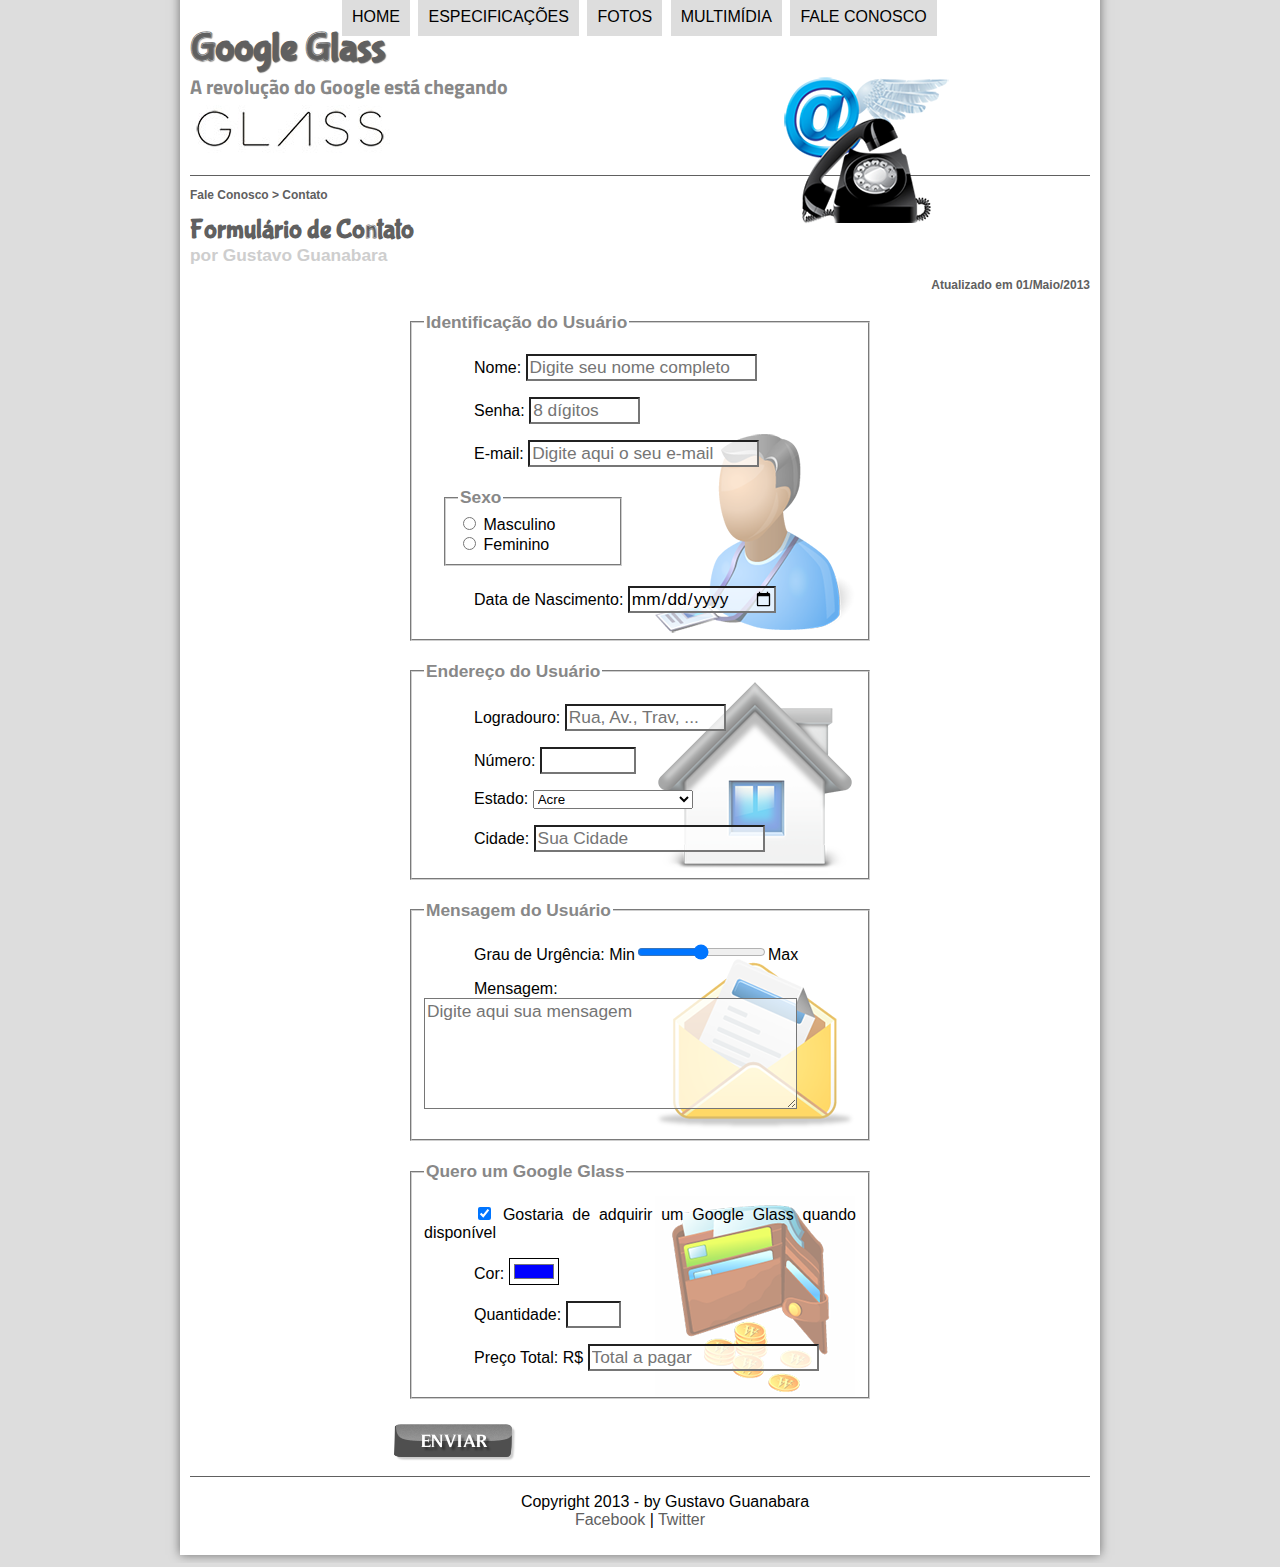
<file: fale-conosco.html>
<!DOCTYPE html>
<html lang="pt-br">
    <head>
        <meta charset="UTF-8">
        <title>Tudo Sobre Google Glass</title>
        <link rel="stylesheet" href="_css/estilo.css">
        <link rel="stylesheet" href="_css/form.css">
        <script src="_javascript/funcoes.js"></script>
        <script>
            function calc_total()
            {
                var qtd = parseInt(document.getElementById('cQtd').value)
                var tot = 1500 * qtd;
                document.getElementById('cTot').value = tot;
            }
        </script>
    </head>
    <body>
        <div id="interface">
            <header id="cabecalho">
                <hgroup>
                    <h1>Google Glass</h1>
                    <h2>A revolução do Google está chegando</h2>
                </hgroup>
                <img id="icone" src="_imagens/contato.png">
                <nav id="menu">
                    <h1>Menu Principal</h1>
                    <ul type="disc">
                        <li onmouseover="mudaFoto('_imagens/home.png')" onmouseout="mudaFoto('_imagens/contato.png')"> <a href="index.html"> Home </a> </li>
                        <li onmouseover="mudaFoto('_imagens/especificacoes.png')" onmouseout="mudaFoto('_imagens/contato.png')"> <a href="specs.html">Especificações</a>  </li>
                        <li onmouseover="mudaFoto('_imagens/fotos.png')" onmouseout="mudaFoto('_imagens/contato.png')"> <a href="fotos.html">Fotos</a>  </li>
                        <li onmouseover="mudaFoto('_imagens/multimidia.png')" onmouseout="mudaFoto('_imagens/contato.png')"> <a href="multimidia.html">Multimídia</a>  </li>
                        <li onmouseover="mudaFoto('_imagens/contato.png')" onmouseout="mudaFoto('_imagens/contato.png')"> <a href="fale-conosco.html">Fale conosco</a>  </li>
                    </ul>
                </nav>
            </header>

            <header id="cabecalho-artigo">
                <hgroup>
                    <h3>Fale Conosco > Contato</h3>
                    <h1>Formulário de Contato</h1>
                    <h2>por Gustavo Guanabara</h2>
                    <h3 class="direita">Atualizado em 01/Maio/2013</h3>
                </hgroup>
            </header>

            <form action="mailto:4awhile2022@gmail.com" method="post" id="fContato" oninput="calc_total()">
                <fieldset id="usuario">
                    <legend>Identificação do Usuário</legend>
                    <p><label for="cNome">Nome:</label> <input type="text" name="tNome" id="cNome" size="20" maxlength="30" placeholder="Digite seu nome completo"></p>
                    <p><label for="cSenha">Senha:</label> <input type="password" name="tSenha" id="cSenha" size="8" maxlength="8" placeholder="8 dígitos"></p>
                    <p><label for="cMail">E-mail:</label> <input type="email" name="tMail" id="cMail" size="20" maxlength="40" placeholder="Digite aqui o seu e-mail"></p>
                    <fieldset id="sexo">
                        <legend>Sexo</legend>
                        <input type="radio" name="tSexo" id="cMasc"> <label for="cMasc">Masculino</label><br>
                        <input type="radio" name="tSexo" id="cFemi"> <label for="cFemi">Feminino</label>
                    </fieldset>
                    <p><label for="cNasc">Data de Nascimento:</label> <input type="date" name="tNasc" id="cNasc"></p>
                </fieldset>
                <fieldset id="endereco">
                    <legend>Endereço do Usuário</legend>
                    <p><label for="cRua">Logradouro:</label> <input type="text" name="tRua" id="cRua" size="13" maxlength="80" placeholder="Rua, Av., Trav, ..."></p>
                    <p><label for="cNum">Número:</label> <input type="number" name="tNum" id="cNum" min="0" max="99999"></p>
                    <p>
                        <label for="cEst">Estado:</label>
                        <select name="tEst" id="cEst">
                            <optgroup label="Região Norte">
                                <option value="AC">Acre</option>
                                <option value="AM">Amazonas</option>
                                <option value="RO">Rondônia</option>
                                <option value="RR">Roraima</option>
                                <option value="AP">Amapá</option>
                                <option value="PA">Pará</option>
                                <option value="TO">Tocantins</option>
                            </optgroup>

                            <optgroup label="Região Nordeste">
                                <option value="MA">Maranhão</option>
                                <option value="PI">Piauí</option>
                                <option value="CE">Ceará</option>
                                <option value="RN">Rio Grande do Norte</option>
                                <option value="PB">Paraíba</option>
                                <option value="PE">Pernambuco</option>
                                <option value="AL">Alagoas</option>
                                <option value="SE">Sergipe</option>
                                <option value="BA">Bahia</option>
                            </optgroup>

                            <optgroup label="Região Centro-Oeste">
                                <option value="MT">Mato Grosso</option>
                                <option value="GO">Goiás</option>
                                <option value="MS">Mato Grosso do Sul</option>
                            </optgroup>

                            <optgroup label="Região Sudeste">
                                <option value="MG">Minas Gerais</option>
                                <option value="ES">Espírito Santo</option>
                                <option value="RJ">Rio de Janeiro</option>
                                <option value="SP">São Paulo</option>
                            </optgroup>

                            <optgroup label="Região Sul">
                                <option value="PR">Paraná</option>
                                <option value="SC">Santa Catarina</option>
                                <option value="RS">Rio Grande do Sul</option>
                            </optgroup>
                        </select>
                    </p>
                    <p><label for="cCid">Cidade:</label> <input type="text" name="tCid" id="cCid" size="20" maxlength="40" placeholder="Sua Cidade" list="cidades"></p>
                    <datalist id="cidades">
                        <option value="Limoeiro"></option>
                        <option value="Passira"></option>
                        <option value="Recife"></option>
                        <option value="Cumaru"></option>
                        <option value="Garanhuns"></option>
                        <option value="Carpina"></option>
                    </datalist>
                </fieldset>
                <fieldset id="mensagem">
                    <legend>Mensagem do Usuário</legend>
                    <p>
                        <label for="cUrg">Grau de Urgência:</label> Min<input type="range" name="tUrg" id="cUrg" min="0" max="10" step="1">Max
                    </p>
                    <p>
                        <label for="cMsg">Mensagem:</label>
                        <textarea name="tMsg" id="cMsg" cols="35" rows="5" placeholder="Digite aqui sua mensagem"></textarea>
                    </p>
                </fieldset>
                <fieldset id="pedido">
                    <legend>Quero um Google Glass</legend>
                        <p>
                            <input type="checkbox" name="tPed" id="cPed" checked>
                            <label for="cPed">Gostaria de adquirir um Google Glass quando disponível</label>
                        </p>
                        <p>
                            <label for="cCor">Cor:</label>
                            <input type="color" name="tCor" id="cCor" value="#0000FF">
                        </p>
                        <p>
                            <label for="cQtd">Quantidade:</label>
                            <input type="number" name="tQtd" id="cQtd" min="0" max="5">
                        </p>
                        <p>
                            <label for="cTot">Preço Total: R$</label>
                            <input type="text" name="tTot" id="cTot" placeholder="Total a pagar" readonly>
                        </p>
                </fieldset>
                <input type="image" src="_imagens/botao-enviar.png" alt="botao-enviar">
            </form>
        <footer id="rodape">
            <p>
                Copyright 2013 - by Gustavo Guanabara <br>
                <a href="http://facebook.com/cursosemvideo" target="_blank">Facebook</a>  | 
                <a href="http://twitter.com/cursosemvideo" target="_blank">Twitter</a> 
            </p>
        </footer>        
    </div>
</body>
</html>
</file>
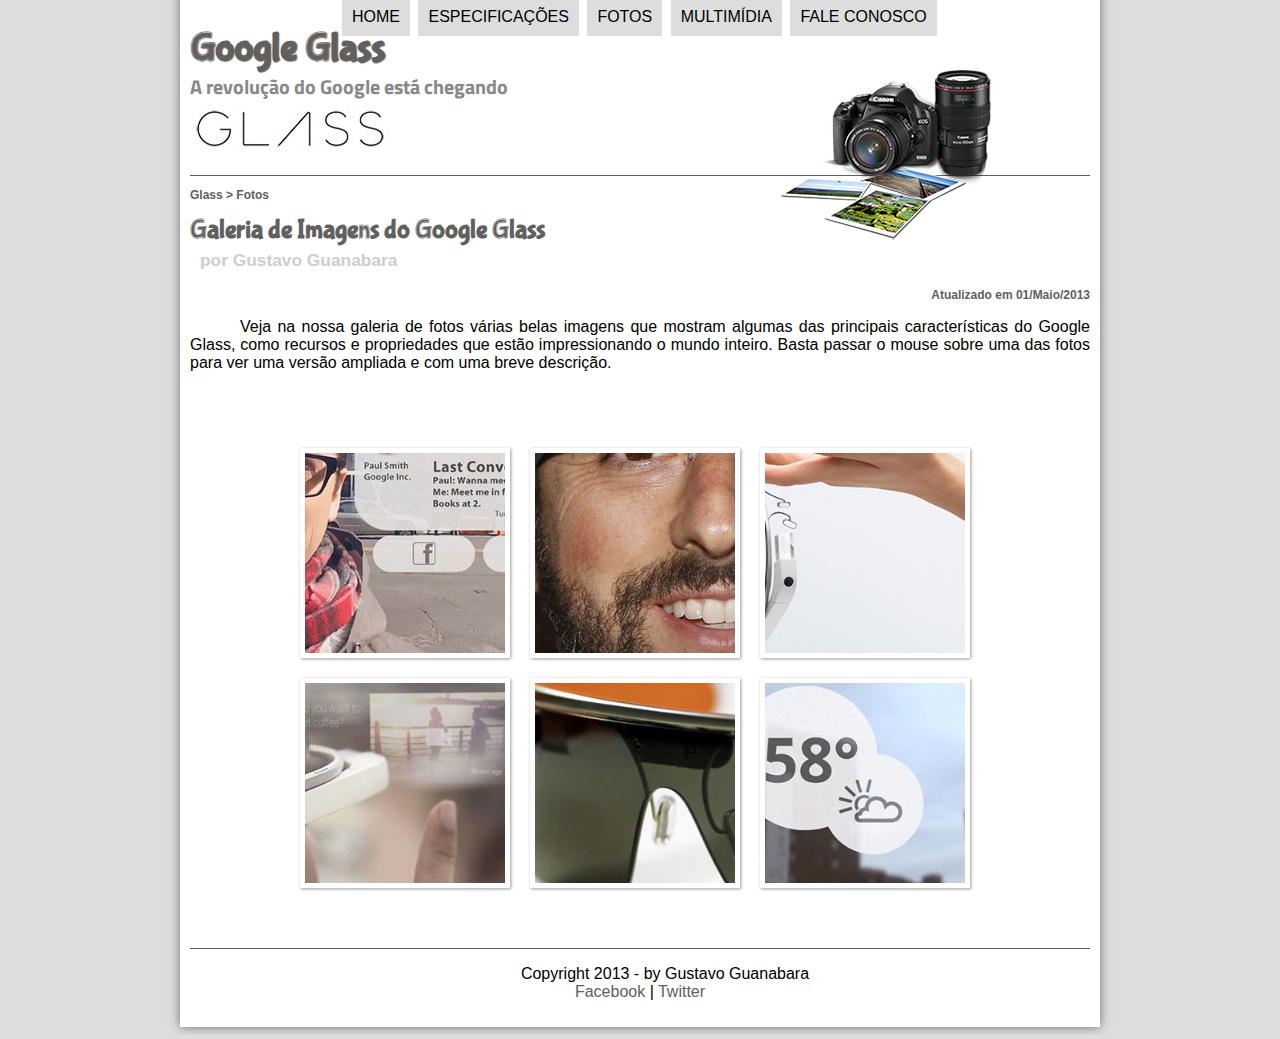
<file: fotos.html>
<!DOCTYPE html>
<html lang="pt-br">
    <head>
        <meta charset="UTF-8">
        <title>Tudo Sobre Google Glass</title>
        <link rel="stylesheet" href="_css/estilo.css">
        <link rel="stylesheet" href="_css/fotos.css">
        <script src="_javascript/funcoes.js"></script>
    </head>
    <body>
        <div id="interface">
            <header id="cabecalho">
                <hgroup>
                    <h1>Google Glass</h1>
                    <h2>A revolução do Google está chegando</h2>
                </hgroup>
                <img id="icone" src="_imagens/fotos.png">
                <nav id="menu">
                    <h1>Menu Principal</h1>
                    <ul type="disc">
                        <li onmouseover="mudaFoto('_imagens/home.png')" onmouseout="mudaFoto('_imagens/fotos.png')"> <a href="index.html"> Home </a> </li>
                        <li onmouseover="mudaFoto('_imagens/especificacoes.png')" onmouseout="mudaFoto('_imagens/fotos.png')"> <a href="specs.html">Especificações</a>  </li>
                        <li onmouseover="mudaFoto('_imagens/fotos.png')" onmouseout="mudaFoto('_imagens/fotos.png')"> <a href="fotos.html">Fotos</a>  </li>
                        <li onmouseover="mudaFoto('_imagens/multimidia.png')" onmouseout="mudaFoto('_imagens/fotos.png')"> <a href="multimidia.html">Multimídia</a>  </li>
                        <li onmouseover="mudaFoto('_imagens/contato.png')" onmouseout="mudaFoto('_imagens/fotos.png')"> <a href="fale-conosco.html">Fale conosco</a>  </li>
                    </ul>
                </nav>
            </header>
            <section id="corpo-full">
                <article id="noticia-principal">
                    <header id="cabecalho-artigo">
                        <hgroup>
                            <h3>Glass > Fotos</h3>
                            <h1>Galeria de Imagens do Google Glass</h1>
                            <h2>por Gustavo Guanabara</h2>
                            <h3 class="direita">Atualizado em 01/Maio/2013</h3>
                        </hgroup>
                    </header>

                    <p>
                        Veja na nossa galeria de fotos várias belas imagens que mostram algumas das principais características do Google Glass, como recursos e propriedades que estão impressionando o mundo inteiro. Basta passar o mouse sobre uma das fotos para ver uma versão ampliada e com uma breve descrição.
                    </p>

                    <ul id="album-fotos">
                        <li id="foto01"><span>Agenda e lembretes</span></li>
                        <li id="foto02"><span>Sergey Brin usando o Glass</span></li>
                        <li id="foto03"><span>Leve e compacto</span></li>
                        <li id="foto04"><span>Sensação de uma tela de 50"</span></li>
                        <li id="foto05"><span>Vários tipos de lente</span></li>
                        <li id="foto06"><span>Informações importantes</span></li>
                    </ul>

                </article>
            </section>
            <footer id="rodape">
                <p>
                    Copyright 2013 - by Gustavo Guanabara <br>
                    <a href="http://facebook.com/cursosemvideo" target="_blank">Facebook</a>  | 
                    <a href="http://twitter.com/cursosemvideo" target="_blank">Twitter</a> 
                </p>
            </footer>        
        </div>
    </body>
</html>
</file>
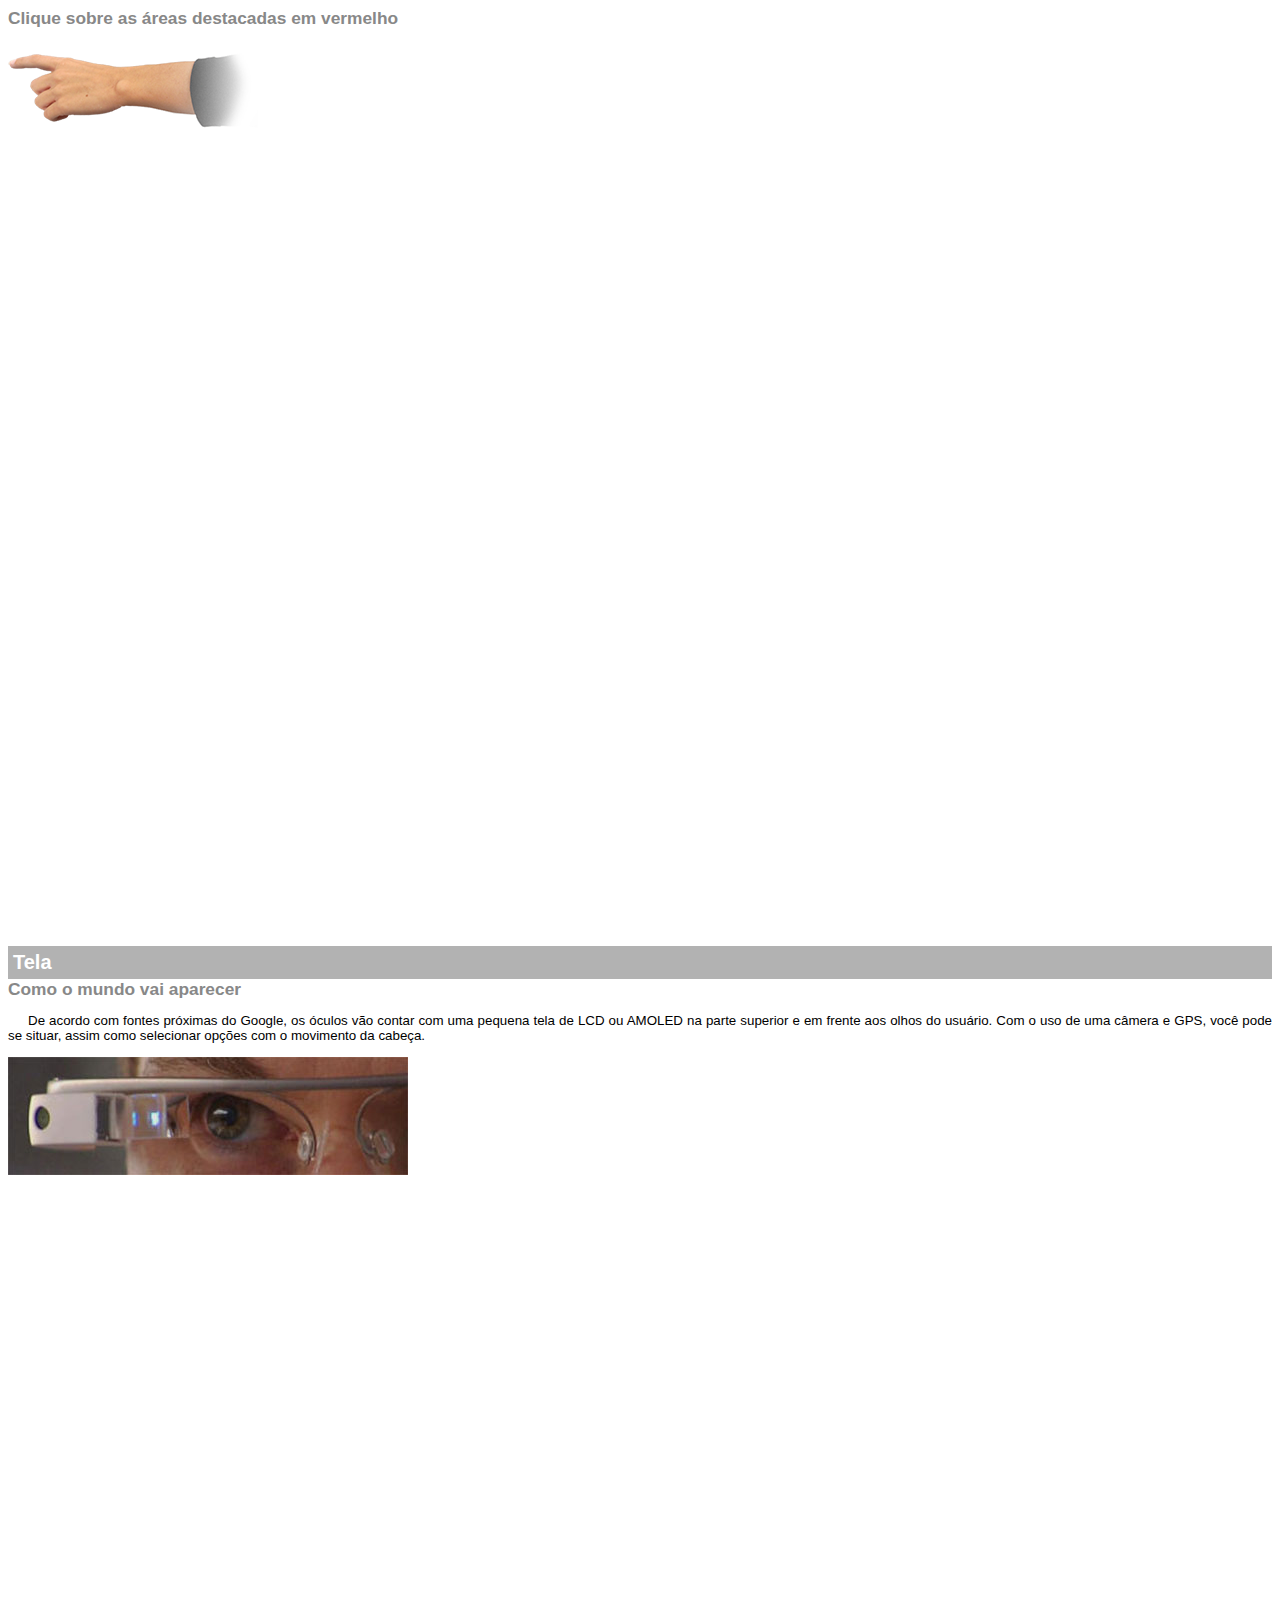
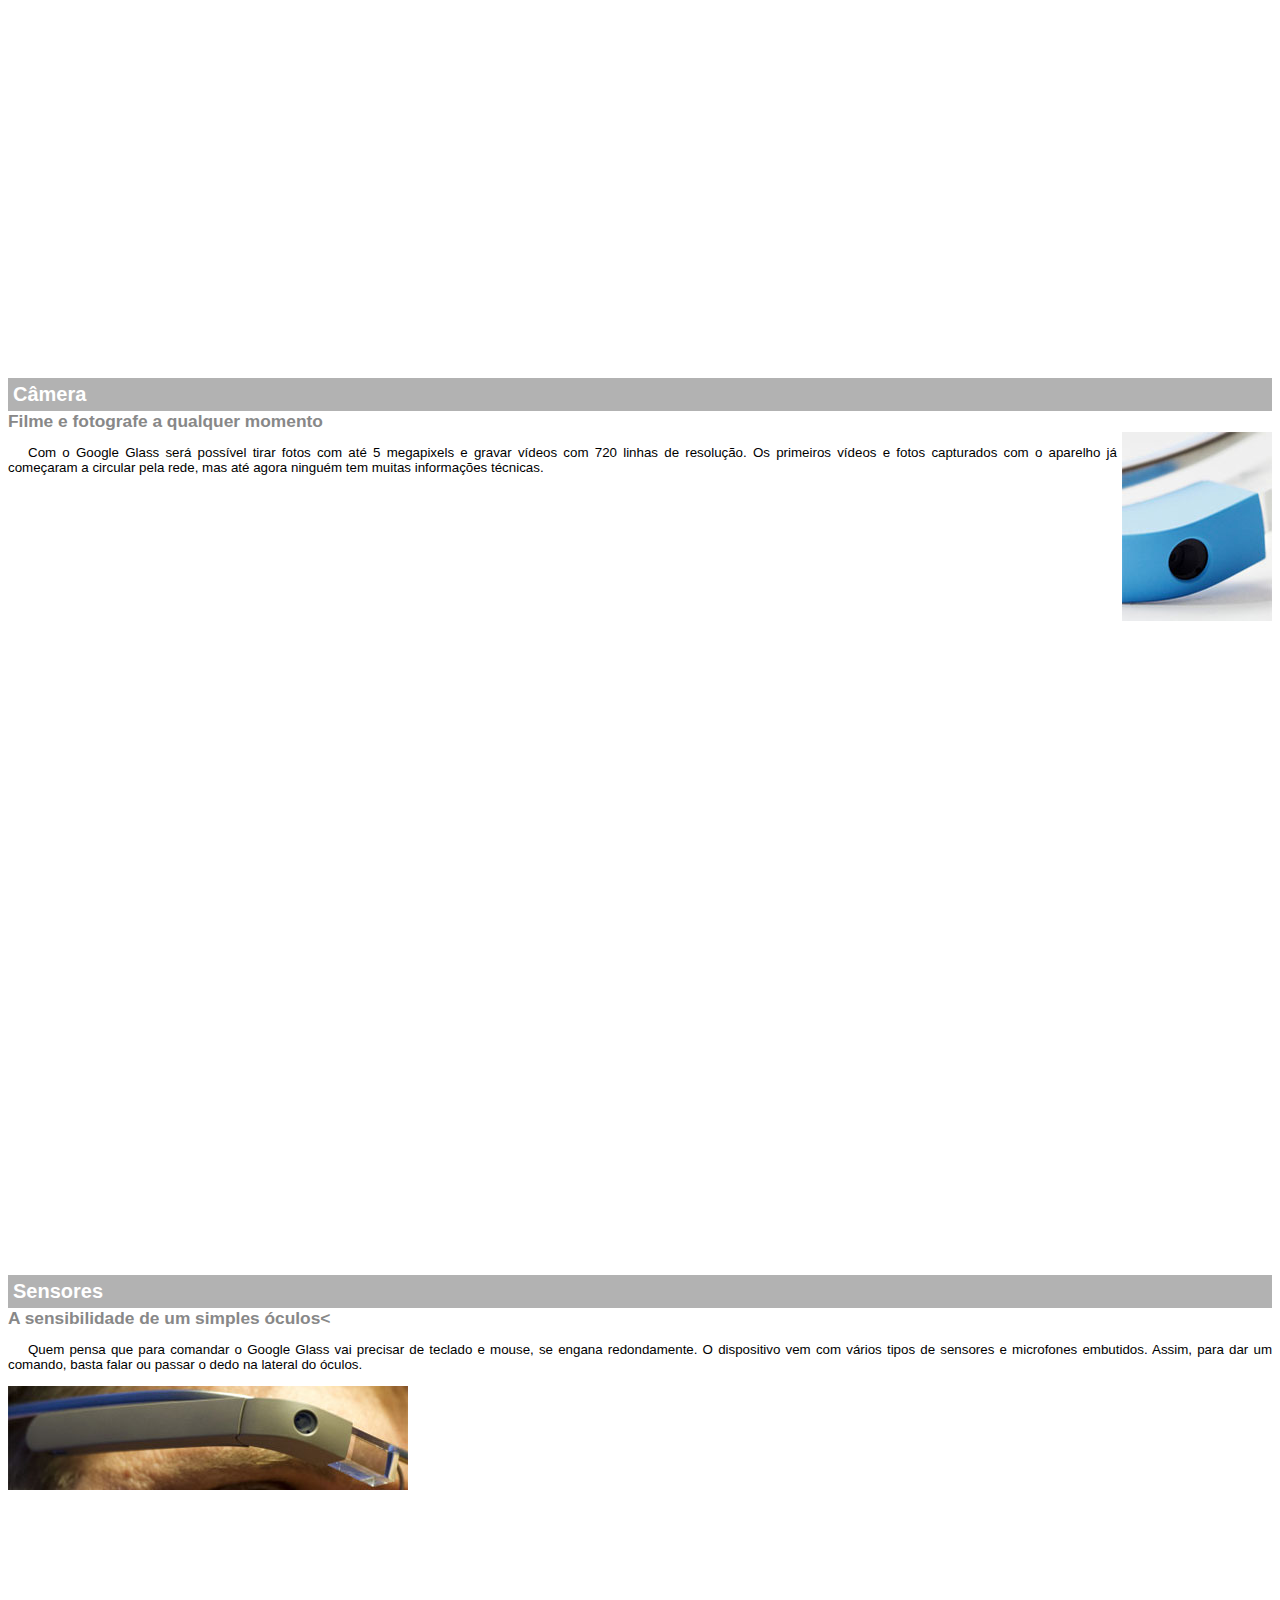
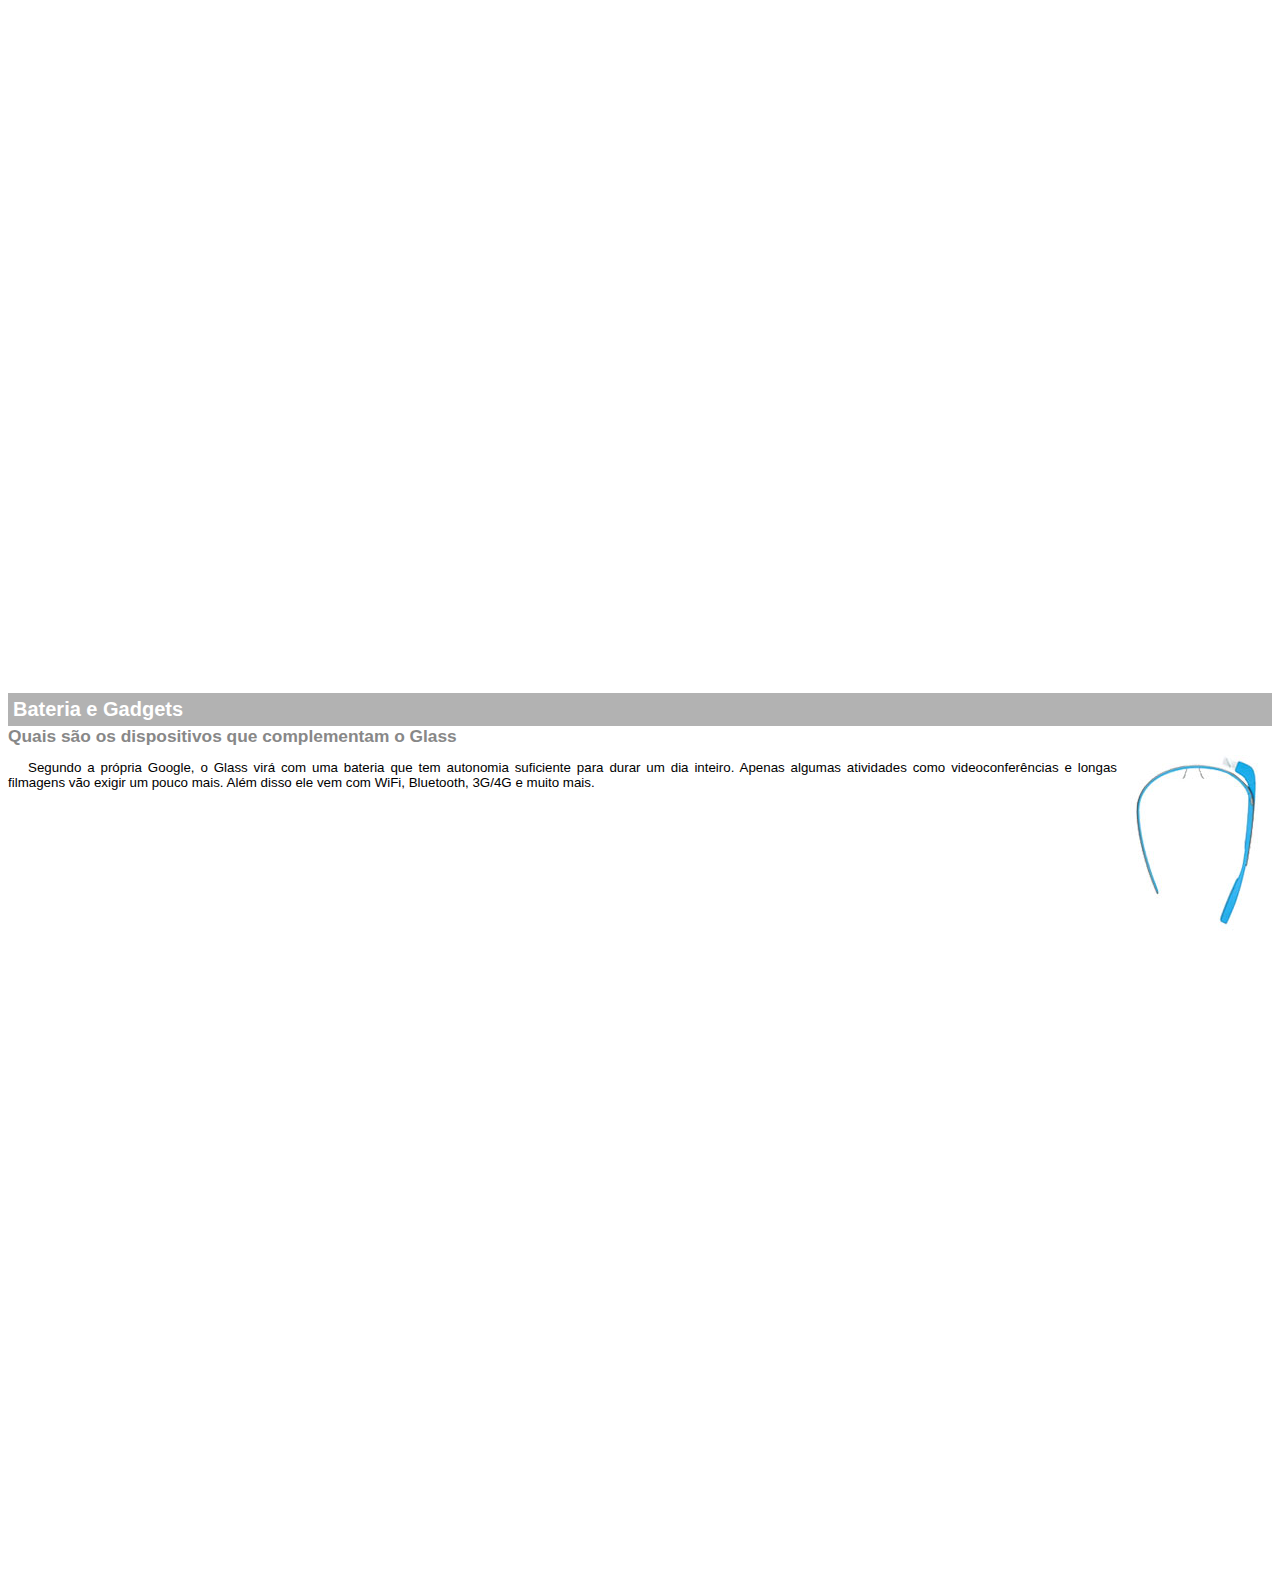
<file: google-glass.html>
<!DOCTYPE html>
<html lang="pt-br">
    <head>
        <meta charset="UTF-8">
        <meta http-equiv="X-UA-Compatible" content="IE=edge">
        <meta name="viewport" content="width=device-width, initial-scale=1.0">
        <title>Informações sobre Google Glass</title>
        <style>
            body{
                font-family: Arial;
                font-size: 10pt;
                overflow: hidden;
            }
            p{
                text-align: justify;
                text-indent: 20px;
            }
            article h1{
                font-size: 15pt;
                color: white;
                background-color: rgba(0, 0, 0, .3);
                padding: 5px;
                margin: 0px;
            }
            article h2{
                font-size: 13pt;
                color: #888888;
                margin: 0px;
            }
            article{
                margin-bottom: 800px;
            }
            img.img-dir{
                display: block;
                float: right;
                margin-left: 5px;
            }
        </style>
    </head>
    <body>
        <article id="topo">
            <header>
                <h2>Clique sobre as áreas destacadas em vermelho</h2>
            </header>
            <img src="_imagens/mao.png" alt="Mão apontando para a esquerda">
        </article>

        <article id="tela">
            <header>
                <h1>Tela</h1>
                <h2>Como o mundo vai aparecer</h2>
            </header>
            <p>
                De acordo com fontes próximas do Google, os óculos vão contar com uma pequena tela de LCD ou AMOLED na parte superior e em frente aos olhos do usuário. Com o uso de uma câmera e GPS, você pode se situar, assim como selecionar opções com o movimento da cabeça.
            </p>
            <img src="_imagens/det-tela.jpg" alt="Olho de perto com óculos Google Glass">
        </article>

        <article id="camera">
            <header>
                <h1>Câmera</h1>
                <h2>Filme e fotografe a qualquer momento</h2>
            </header>
            <img class="img-dir" src="_imagens/det-camera.jpg" alt="camera Google Glass">
            <p>
                Com o Google Glass será possível tirar fotos com até 5 megapixels e gravar vídeos com 720 linhas de resolução. Os primeiros vídeos e fotos capturados com o aparelho já começaram a circular pela rede, mas até agora ninguém tem muitas informações técnicas.
            </p>
        </article>

        <article id="sensores">
            <header>
                <h1>Sensores</h1>
                <h2>A sensibilidade de um simples óculos<</h2>
            </header>
            <p>
                Quem pensa que para comandar o Google Glass vai precisar de teclado e mouse, se engana redondamente. O dispositivo vem com vários tipos de sensores e microfones embutidos. Assim, para dar um comando, basta falar ou passar o dedo na lateral do óculos.
            </p>
            <img src="_imagens/det-touch.jpg" alt="Sensores do Google Glass">
        </article>

        <article id="gadgets">
            <header>
                <h1>Bateria e Gadgets</h1>
                <h2>Quais são os dispositivos que complementam o Glass</h2>
            </header>
            <img class="img-dir" src="_imagens/det-bateria.jpg" alt="Bateria do Google Glass">
            <p>
                Segundo a própria Google, o Glass virá com uma bateria que tem autonomia suficiente para durar um dia inteiro. Apenas algumas atividades como videoconferências e longas filmagens vão exigir um pouco mais. Além disso ele vem com WiFi, Bluetooth, 3G/4G e muito mais.
            </p>
        </article>
    </body>
</html>
</file>
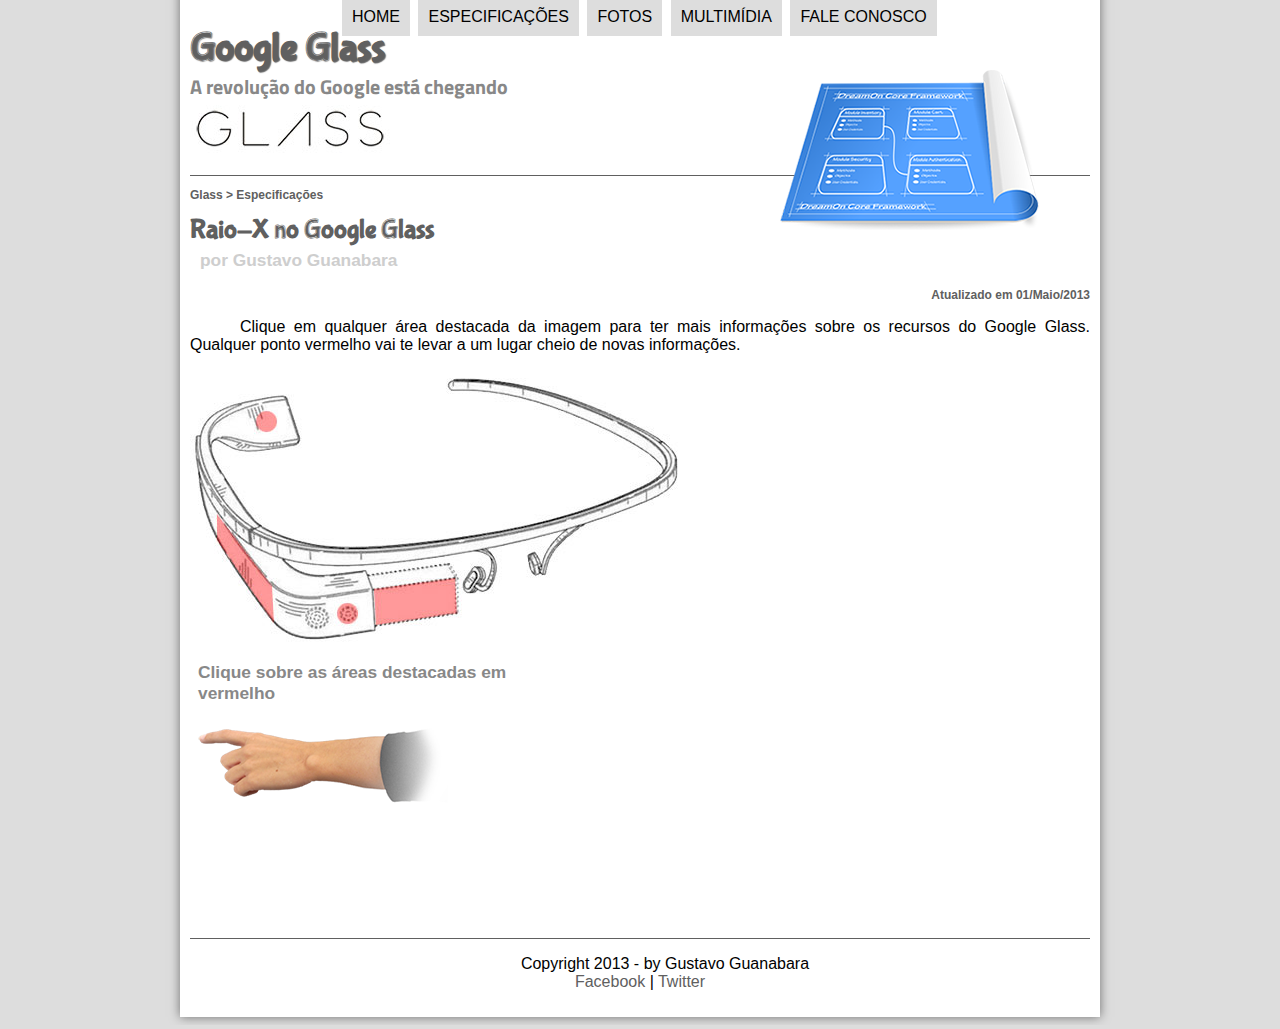
<file: specs.html>
<!DOCTYPE html>
<html lang="pt-br">
    <head>
        <meta charset="UTF-8">
        <title>Tudo Sobre Google Glass</title>
        <link rel="stylesheet" href="_css/estilo.css">
        <link rel="stylesheet" href="_css/specs.css">
        <script src="_javascript/funcoes.js"></script>
    </head>
    <body>
        <div id="interface">
            <header id="cabecalho">
                <hgroup>
                    <h1>Google Glass</h1>
                    <h2>A revolução do Google está chegando</h2>
                </hgroup>
                <img id="icone" src="_imagens/especificacoes.png">
                <nav id="menu">
                    <h1>Menu Principal</h1>
                    <ul type="disc">
                        <li onmouseover="mudaFoto('_imagens/home.png')" onmouseout="mudaFoto('_imagens/especificacoes.png')"> <a href="index.html"> Home </a> </li>
                        <li onmouseover="mudaFoto('_imagens/especificacoes.png')" onmouseout="mudaFoto('_imagens/especificacoes.png')"> <a href="specs.html">Especificações</a>  </li>
                        <li onmouseover="mudaFoto('_imagens/fotos.png')" onmouseout="mudaFoto('_imagens/especificacoes.png')"> <a href="fotos.html">Fotos</a>  </li>
                        <li onmouseover="mudaFoto('_imagens/multimidia.png')" onmouseout="mudaFoto('_imagens/especificacoes.png')"> <a href="multimidia.html">Multimídia</a>  </li>
                        <li onmouseover="mudaFoto('_imagens/contato.png')" onmouseout="mudaFoto('_imagens/especificacoes.png')"> <a href="fale-conosco.html">Fale conosco</a>  </li>
                    </ul>
                </nav>
            </header>
            <section id="corpo-full">
                <article id="noticia-principal">
                    <header id="cabecalho-artigo">
                        <hgroup>
                            <h3>Glass > Especificações</h3>
                            <h1>Raio-X no Google Glass</h1>
                            <h2>por Gustavo Guanabara</h2>
                            <h3 class="direita">Atualizado em 01/Maio/2013</h3>
                        </hgroup>
                    </header>
                    <p>
                        Clique em qualquer área destacada da imagem para ter mais informações sobre os recursos do Google Glass. Qualquer ponto vermelho vai te levar a um lugar cheio de novas informações.
                    </p>
                    <section>
                        <img usemap="#meumapa" src="_imagens/glass-esquema-marcado.jpg" alt="">
                        <map name="meumapa">
                            <area shape="poly" coords="183,218,185,256,266,241,264,205" href="google-glass.html#tela" target="janela">
                            <area shape="circle" coords="158,244,11" href="google-glass.html#camera" target="janela">
                            <area shape="circle" coords="76,50,12" href="google-glass.html#gadgets" target="janela">
                            <area shape="poly" coords="28,143,26,166,84,249,81,213" href="google-glass.html#sensores" target="janela">
                        </map>
                        <iframe src="google-glass.html" name="janela" id="frame-spec"></iframe>
                    </section>
                </article>
            </section>
            <footer id="rodape">
                <p>
                    Copyright 2013 - by Gustavo Guanabara <br>
                    <a href="http://facebook.com/cursosemvideo" target="_blank">Facebook</a>  | 
                    <a href="http://twitter.com/cursosemvideo" target="_blank">Twitter</a> 
                </p>
            </footer>        
        </div>
    </body>
</html>
</file>
<file: _css/estilo.css>
@charset "UTF-8"; /* Para evitar problemas, vamos utilizar o padrão UTF-8, que dá suporte para acentos e caracteres especiais */
@import url('https://fonts.googleapis.com/css2?family=Titillium+Web&display=swap');
@font-face { /*Importando Fonte do computador*/
    font-family: 'FonteLogo';
    src: url("../_fonts/bubblegum-sans-regular.otf");
}



body /* Estilo do corpo do nosso site */
{
    background-color: #dddddd;
    color: rgba(0, 0, 0, 1);
    font-family: Arial, sans-serif;
}

a
{
    color: #606060;
    text-decoration: none;
}
a:hover
{
    text-decoration: underline;
}

div#interface
{
    width: 900px;
    background-color: white;
    margin: -20px auto 0px auto;
    box-shadow: 0px 0px 10px rgba(0, 0, 0, 0.5);
    padding: 10px;
}

header#cabecalho img#icone
{
    position: absolute;
    left: 780px;
    top: 70px;
}

header#cabecalho
{
    border-bottom: 1px #606060 solid; /* Borda preta no cabeçalho*/
    height: 150px; /* Altura do cabeçãlho*/
    background: url("../_imagens/glass-logo-peq.jpg") no-repeat 0px 80px; /* Inserindo uma foto no cabeçalho. O parâmetro 'no-repeat' indica que não queremos a replicação da imagem dentro do cabeçalho. 0px é o deslocamento horizontal, que não vai ser nenhum. 80px é o deslocamento vertical, de 80 pixels, a partir de cima para baixo*/
}

header#cabecalho h1
{
    font-family: 'FonteLogo',sans-serif; /* Definindo a fonte*/
    font-size: 30pt; /* Definindo o tamanho da fonte*/
    color: #606060; /* Definindo a cor do texto*/
    text-shadow: 1px 1px 1px rgba(0, 0, 0, 0.6); /* Colocando uma sombra no texto*/
    padding: 0px;
    margin-bottom: 0px;
}

header#cabecalho h2
{
    /*font-family: Arial, sans-serif;*/
    font-family: 'Titillium Web', sans-serif;
    font-size: 15pt;
    color: #888888;
    padding: 0px;
    margin-top: 0px;
}


p /* Estilo de todos os parágrafos do nosso site */
{
    text-align: justify; /* Justifica o texto */
    text-indent: 50px; /* Põe um começo de 50px de identação */
}



/* Formatação de imagens com legendas */

figure.foto-legenda /* Estilo de todos os figures com class "foto-legenda" */
{
    position: relative; /* Esse elemento ficará na sua posição original */
    border: 8px solid white; /* Borda da foto */
    box-shadow: 1px 1px 4px black; /* Sombra de 1px largura, 1px altura, 4px de espalhamento */
}
figure.foto-legenda img /* Estilo das imagens dos figure de classe "foto-legenda" */
{
    width: 100%; /* Dizendo que a largura ficará a 100%, ajustando no site */
    height: 100%; /* Dizendo que a altura ficará a 100%, ajustando no site */
}
figure.foto-legenda figcaption /* Estilo da legenda da imagem dos figure de class "foto-legenda" */
{
    opacity: 0; /* Esconde a legenda */
    position: absolute; /* Esse elemento ficará em uma posição absoluta dentro de seu pai (figure), com 0px de diferença para o topo da borda da imagem */
    top: 0px;
    background-color: rgba(0, 0, 0, 0.4); /* Colocando sombreado preto na legenda da imagem */
    color: white; /* Mudando a cor da letra da legenda */
    width: 100%; /* Colocando o fundo sombreado em 100% de largura */
    height: 100%; /* Colocando o fundo sombreado em 100% de altura */
    padding: 10px; /* Espaçamento do topo de 10px */
    box-sizing: border-box; /* Isso vai criar um box dentro da borda */
    transition: opacity 1s; /* Criando efeito de aparecer e desaparecer em 1s */
}

figure.foto-legenda:hover figcaption /* Quando o mouse passar encima da imagem, ela vai sair de opacidade 0 para opacidade 100 */
{
    opacity: 100;
}

/*Formatando o menu */

nav#menu
{
    display: block; /* Faz com que o menu seja exibido como um bloco, pois um bloco pode flutuar pela tela */
}


nav#menu ul /* Formatando a unordered list */
{
    list-style: none; /* Sumindo com as bolinhas demarcadoras */
    text-transform: uppercase; /* Transformando em letras maiúsculas */
    position: absolute; /* Faz com que minha lista fique em qualquer posição do site */
    top: -20px;
    left: 300px;
}

nav#menu li /* Formatando os itens da lista unordered list */
{
    display: inline-block; /* Colocando os itens um ao lado do outro*/
    background-color: #dddddd; /* Colocando cor de fundo */
    padding: 10px; /* Espaçando os itens (parte interna) */
    margin: 2px; /* Espaçando os itens (parte externa) */
    -webkit-transition: background-color 1s;
    -moz-transition: background-color 1s;
    -ms-transition: background-color 1s;
    -o-transition: background-color 1s;
    transition: background-color 1s;
}
nav#menu li:hover /*Efeito quando passa o mouse encima de cada botão*/
{
    background-color: #606060;
}

nav#menu h1
{
    display: none; /* Escondendo o menu principal, pois não vamos usar ele no site, mas ele vai ser importante nos mecanismos de busca */
}

nav#menu a /* Todo item de nav de id menu que tenha um link */
{
    color: black; /* Define a cor de letra preta */
    text-decoration: none; /* Retira o sublinhado do texto */
}

nav#menu a:hover /* Ao passar o mouse encima do link contido em Nav de id menu */
{
    color: white; /* Muda a cor do texto para branco */
    text-decoration: underline; /* Sublinha o texto quando passa o mouse encima */
}

section#corpo
{
    display: block;
    width: 500px;
    float: left;
    border-right: #606060 1px solid;
    padding-right: 15px;
    padding-bottom: 20px;
}

table#tabelaspec
{
    border: 1px solid #606060;
    border-spacing: 0px;
    margin-left: auto;
    margin-right: auto;
}

table#tabelaspec td
{
    border: 1px solid #606060;
    padding: 10px;
    vertical-align: center;
    text-align: middle;
}

table#tabelaspec td.ce
{
    color: white;
    background-color: #606060;
    text-align: right;
    vertical-align: top;
    font-weight: bold;
}

table#tabelaspec td.cd
{
    background-color: #cecece;
    text-align: left;
}

table#tabelaspec caption
{
    color: #888888;
    font-size: 13pt;
    font-weight: bolder;
}

table#tabelaspec caption span
{
    font-size: 8pt;
    display: block;
    float: right;
    color: black;
    margin-top: 10px;

}

aside#lateral
{
    display: block;
    width: 350px;
    float: right;
    background-color: #dddddd;
    padding: 10px;
    margin-top: 10px;
    box-shadow: 2px 2px 2px rgba(0, 0, 0, 0.5);
}

aside#lateral h1
{
    font-family: 'FonteLogo', sans-serif;
    font-size: 20pt;
    color: #606060;
    margin-top: 0px;
}

aside#lateral h2
{
    font-size: 13pt;
    padding: 5px;
    background-color: #606060;
    color:white
}

footer#rodape
{
    clear: both;
    border-top: #606060 1px solid;
}

footer#rodape p
{
    text-align: center;
}

article#noticia-principal h2
{
    font-size: 12pt;
    color: #606060;
    background-color: #dddddd;
    padding: 5px 0px 5px 10px;
    margin: 10px 0px 10px 0px;
}

header#cabecalho-artigo h1
{
    font-family: 'FonteLogo', sans-serif;
    font-size: 20pt;
    color:#606060;
    margin-bottom: 0px;
    margin-top: 0px;
}

header#cabecalho-artigo h2
{
    font-size: 13pt;
    color: #cecece;
    background-color: white;
    margin: 0px;
}

header#cabecalho-artigo h3
{
    font-size: 12px;
    color: #606060;
}

.direita
{
    text-align: right;
}

#v2
{
    width: 350px;
}

#v1
{
    width: 500px;
    margin: auto;
}
</file>
<file: _css/form.css>
@charset "UTF-8";

form
{
    width: 500px;
    margin: auto;
}

input, textarea
{
    font-family: sans-serif;
    font-weight: normal;
    font-size: 13pt;
    background-color: rgba(255, 255, 255, .7);
}

input:hover, textarea:hover
{
    background-color: #dddddd;
}

legend
{
    font-family: sans-serif;
    color: #888888;
    font-weight: bold;
    font-size: 13pt;
}

fieldset
{
    border-color: #cecece;
    margin: 20px;
}

fieldset#sexo
{
    width: 150px;
}

fieldset#usuario
{
    background: url("../_imagens/icone-contato.png") no-repeat 95% 95%;
}

fieldset#endereco
{
    background: url("../_imagens/icone-endereco.png") no-repeat 95% 95%;
}


fieldset#mensagem
{
    background: url("../_imagens/icone-mensagem.png") no-repeat 95% 95%;
}

fieldset#pedido
{
    background: url("../_imagens/icone-pagamento.png") no-repeat 95% 95%;
}
</file>
<file: _css/fotos.css>
@charset "UTF-8";

ul#album-fotos
{
    width: 700px;
    margin: 0 auto;
    padding: 50px;
    overflow: hidden;
    list-style: none;
}

ul#album-fotos li
{
    float: left;
    width: 200px;
    height: 200px;
    margin: 10px;
    border: 5px solid white;
    background-color: white;
    box-shadow: 1px 1px 3px rgba(0,0,0,.4);
    -webkit-transition: all 0.35s ease-in;
}

ul#album-fotos li#foto01
{
    background: url('../_imagens/galeria-01.jpg') no-repeat;
    background-position: 50% 50%; /*Colocando a imagem no centro*/
    background-size: 400px 400px; /*Tamanho original da imagem*/
    background-color: #ffffff;
}
ul#album-fotos li#foto02
{
    background: url('../_imagens/galeria-02.jpg') no-repeat;
    background-position: 50% 50%;
    background-size: 400px 400px; 
    background-color: #ffffff;
}
ul#album-fotos li#foto03
{
    background: url('../_imagens/galeria-03.jpg') no-repeat;
    background-position: 50% 50%;
    background-size: 400px 400px; 
    background-color: #ffffff;
}
ul#album-fotos li#foto04
{
    background: url('../_imagens/galeria-04.jpg') no-repeat;
    background-position: 50% 50%;
    background-size: 400px 400px; 
    background-color: #ffffff;
}
ul#album-fotos li#foto05
{
    background: url('../_imagens/galeria-05.jpg') no-repeat;
    background-position: 50% 50%;
    background-size: 400px 400px; 
    background-color: #ffffff;
}
ul#album-fotos li#foto06
{
    background: url('../_imagens/galeria-06.jpg') no-repeat;
    background-position: 50% 50%;
    background-size: 400px 400px; 
    background-color: #ffffff;
}

ul#album-fotos li#foto01:hover
{
    background-position: 0px 0px;
    background-size: 200px 200px;
}
ul#album-fotos li#foto02:hover
{
    background-position: 0px 0px;
    background-size: 200px 200px;
}
ul#album-fotos li#foto03:hover
{
    background-position: 0px 0px;
    background-size: 200px 200px;
}
ul#album-fotos li#foto04:hover
{
    background-position: 0px 0px;
    background-size: 200px 200px;
}
ul#album-fotos li#foto05:hover
{
    background-position: 0px 0px;
    background-size: 200px 200px;
}
ul#album-fotos li#foto06:hover
{
    background-position: 0px 0px;
    background-size: 200px 200px;
}

ul#album-fotos li:hover
{
    -webkit-transform: scale(1.5);
}

ul#album-fotos li span
{
    opacity: 0;
    color: #ffffff;
    text-shadow: 1px 1px 1px black;
    background-color: rgba(0,0,0,.3);
    font-size: 9pt;
    line-height: 370px;
    padding: 5px;
}

ul#album-fotos li:hover span
{
    opacity: 1;
}
</file>
<file: _css/specs.css>
@charset "UTF-8";

section#conteudo
{
    width: 1000px;
    margin: auto;
}

iframe#frame-spec
{
    width: 396px;
    height: 280px;
    border: none;
}

iframe#frame-spec::-webkit-scrollbar{
    display: none;
}
</file>
